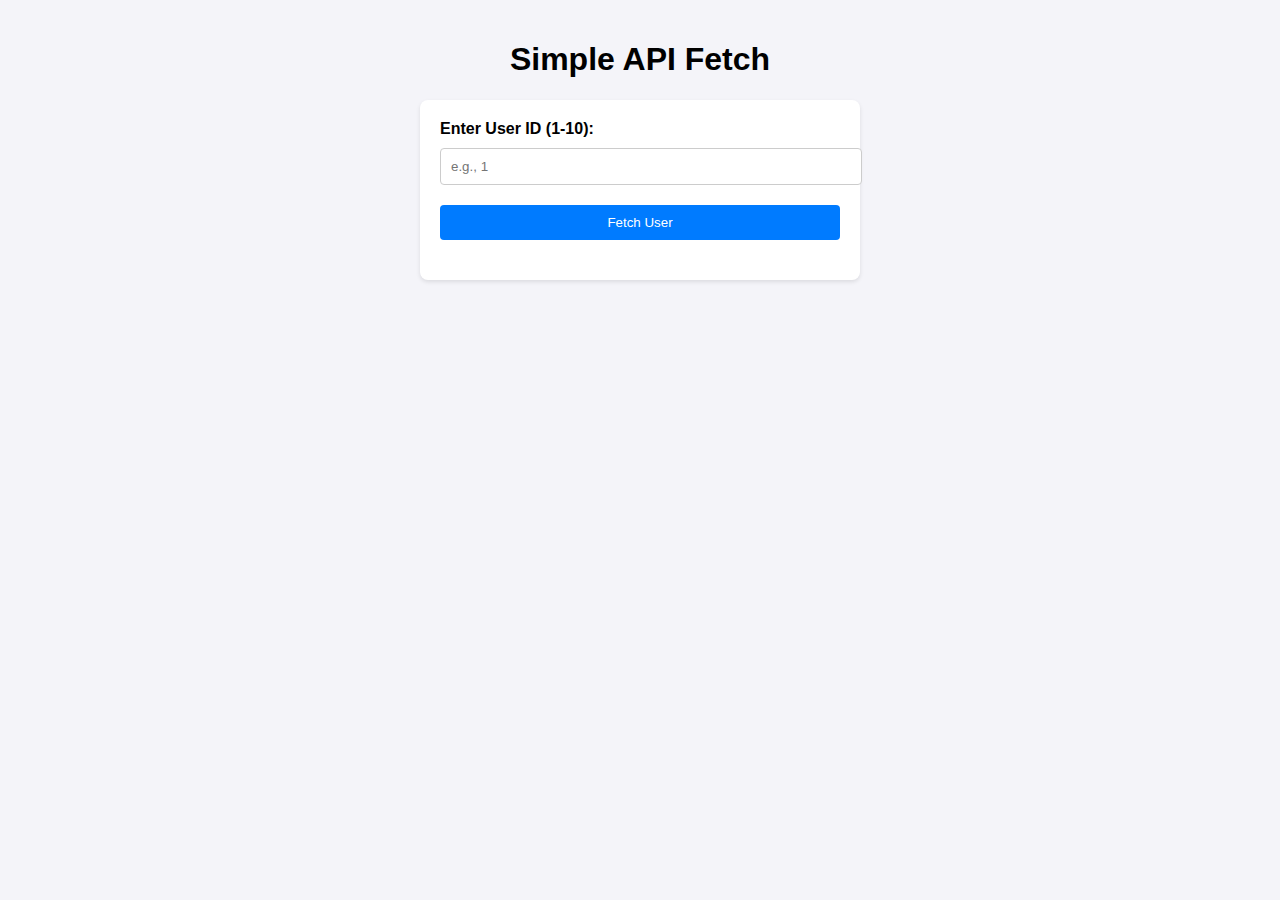
<file: Index.html>
<!DOCTYPE html>
<html lang="en">
<head>
  <meta charset="UTF-8">
  <meta name="viewport" content="width=device-width, initial-scale=1.0">
  <title>Simple API Example</title>
  <style>
    body {
      font-family: Arial, sans-serif;
      margin: 0;
      padding: 20px;
      background-color: #f4f4f9;
    }
    h1 {
      text-align: center;
    }
    #form-container {
      max-width: 400px;
      margin: 0 auto;
      padding: 20px;
      background: #ffffff;
      box-shadow: 0 2px 4px rgba(0, 0, 0, 0.1);
      border-radius: 8px;
    }
    label {
      display: block;
      margin-bottom: 10px;
      font-weight: bold;
    }
    input {
      width: 100%;
      padding: 10px;
      margin-bottom: 20px;
      border: 1px solid #ccc;
      border-radius: 4px;
    }
    button {
      width: 100%;
      padding: 10px;
      background-color: #007BFF;
      color: white;
      border: none;
      border-radius: 4px;
      cursor: pointer;
    }
    button:hover {
      background-color: #0056b3;
    }
    #results {
      margin-top: 20px;
      text-align: center;
    }
    #results p {
      background: #e3f2fd;
      padding: 10px;
      border-radius: 4px;
      margin: 5px 0;
    }
  </style>
</head>
<body>
  <h1>Simple API Fetch</h1>
  <div id="form-container">
    <form id="api-form">
      <label for="user-id">Enter User ID (1-10):</label>
      <input type="number" id="user-id" placeholder="e.g., 1" required min="1" max="10">
      <button type="submit">Fetch User</button>
    </form>
    <div id="results"></div>
  </div>

  <script>
    const form = document.getElementById('api-form');
    const results = document.getElementById('results');

    form.addEventListener('submit', async (e) => {
      e.preventDefault(); // Prevent form from submitting
      results.innerHTML = ''; // Clear previous results

      const userId = document.getElementById('user-id').value;

      // Fetch data from a public placeholder API
      const url = `https://jsonplaceholder.typicode.com/users/${userId}`;
      try {
        const response = await fetch(url);
        if (!response.ok) {
          throw new Error('User not found');
        }
        const data = await response.json();

        // Display the fetched user data
        results.innerHTML = `
          <p><strong>Name:</strong> ${data.name}</p>
          <p><strong>Email:</strong> ${data.email}</p>
          <p><strong>Phone:</strong> ${data.phone}</p>
          <p><strong>Website:</strong> <a href="http://${data.website}" target="_blank">${data.website}</a></p>
        `;
      } catch (error) {
        results.innerHTML = `<p style="color: red;">Error: ${error.message}</p>`;
      }
    });
  </script>
</body>
</html>
</file>
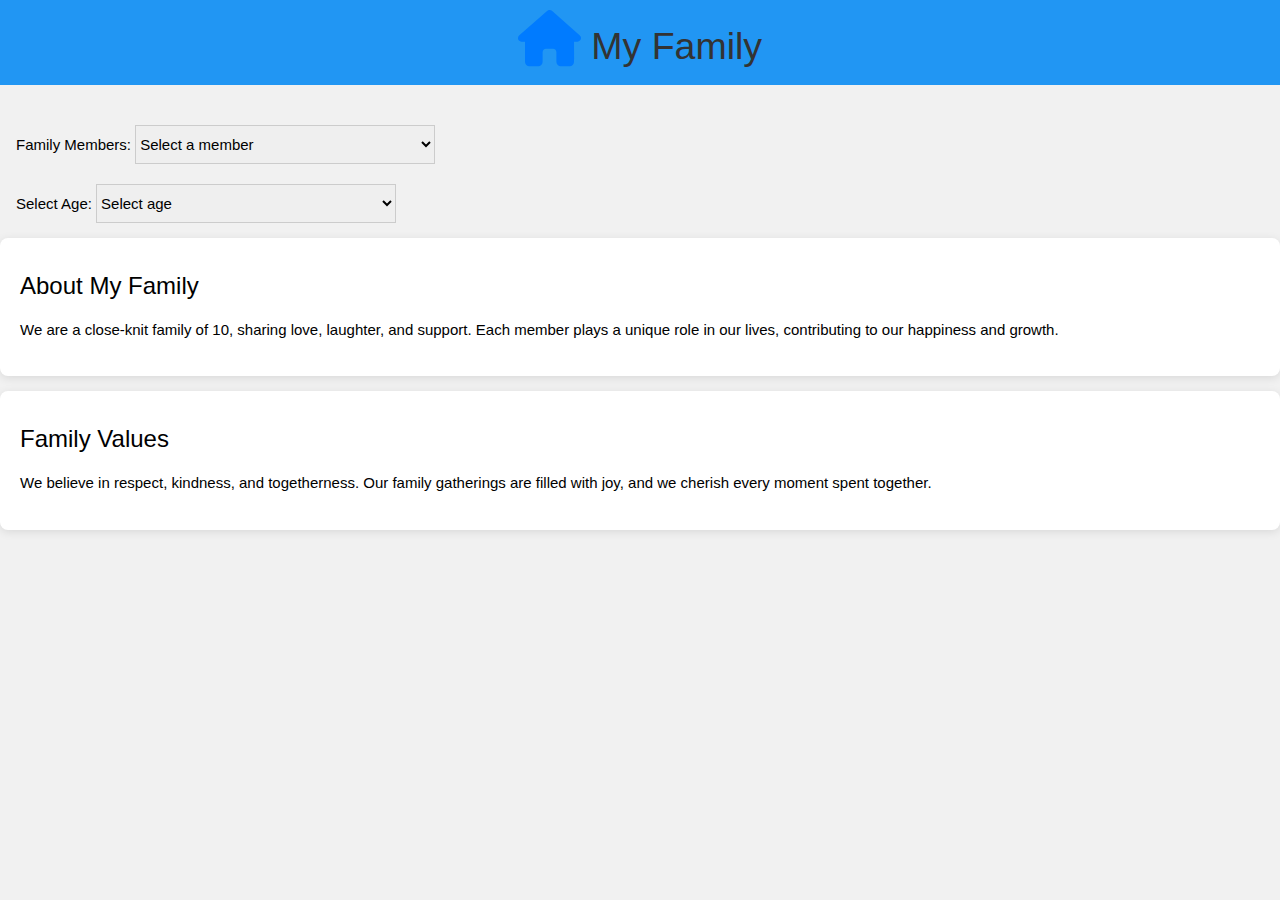
<file: Family.html>
<!-- Family.html -->
<!DOCTYPE html>
<html lang="en">
<head>
    <meta charset="UTF-8">
    <meta name="viewport" content="width=device-width, initial-scale=1.0">
    <title>Family Page</title>
    <link rel="stylesheet" href="https://www.w3schools.com/w3css/4/w3.css">
    <link rel="stylesheet" href="https://cdnjs.cloudflare.com/ajax/libs/font-awesome/6.0.0-beta3/css/all.min.css">
    <style>
        body {
            background-color: #f0f8ff;
        }
        .family-card {
            background-color: #ffffff;
            border-radius: 8px;
            box-shadow: 0 2px 10px rgba(0, 0, 0, 0.1);
            margin: 15px 0;
            padding: 20px;
        }
        .family-header {
            text-align: center;
            margin-bottom: 20px;
        }
        .family-header h1 {
            font-size: 2.5em;
            color: #333;
        }
        .family-header i {
            font-size: 1.5em;
            color: #007bff;
        }
        .family-select {
            margin: 20px 0;
        }
    </style>
</head>
<body class="w3-light-grey">

<div class="w3-container w3-blue family-header">
    <h1><i class="fas fa-home"></i> My Family</h1>
</div>

<div class="w3-container">
    
    
    <div class="family-select">
        <label for="familyMembers"> Family Members:</label>
        <select id="familyMembers" class="w3-select w3-border" style="width: 100%; max-width: 300px;">
            <option value="" disabled selected>Select a member</option>
            <option value="Ramesh">Ramesh - Father in-law</option>
            <option value="Janaki">Janaki - Mother in-law</option>
            <option value="Raveesh">Raveesh - Husband</option>
            <option value="Dhanvi">Dhanvi - Daughter</option>
            <option value="Samarth">Samarth - Brother</option>
            <option value="Mamata">Mamata - Mother</option>
            <option value="Shrinivas">Viju-Sister</option>
            
        </select>
    </div>
    <div class="family-select"></div>
        <label for="age">Select Age:</label>
        <select id="age" class="w3-select w3-border" style="width: 100%; max-width: 300px;">
            <option value="" disabled selected>Select age</option>
            <option value="</option>
            <option value="70-80">Father in-law :70</option>
            <option value="60-70">Mother in-law :66</option>
            <option value="31-40">Husband :36</option>
            <option value="0-10">Daughter:4 </option>
            <option value="20-30">brother:24</option>
            <option value="50-60">Mother:55</option>
            <option value="30-40">Sister:31</option>
        </select>
    </div>

    <div class="family-card">
        <h3>About My Family</h3>
        <p>We are a close-knit family of 10, sharing love, laughter, and support. Each member plays a unique role in our lives, contributing to our happiness and growth.</p>
    </div>

    <div class="family-card">
        <h3>Family Values</h3>
        <p>We believe in respect, kindness, and togetherness. Our family gatherings are filled with joy, and we cherish every moment spent together.</p>
    </div>
</div>


</body>
</html>
</file>
